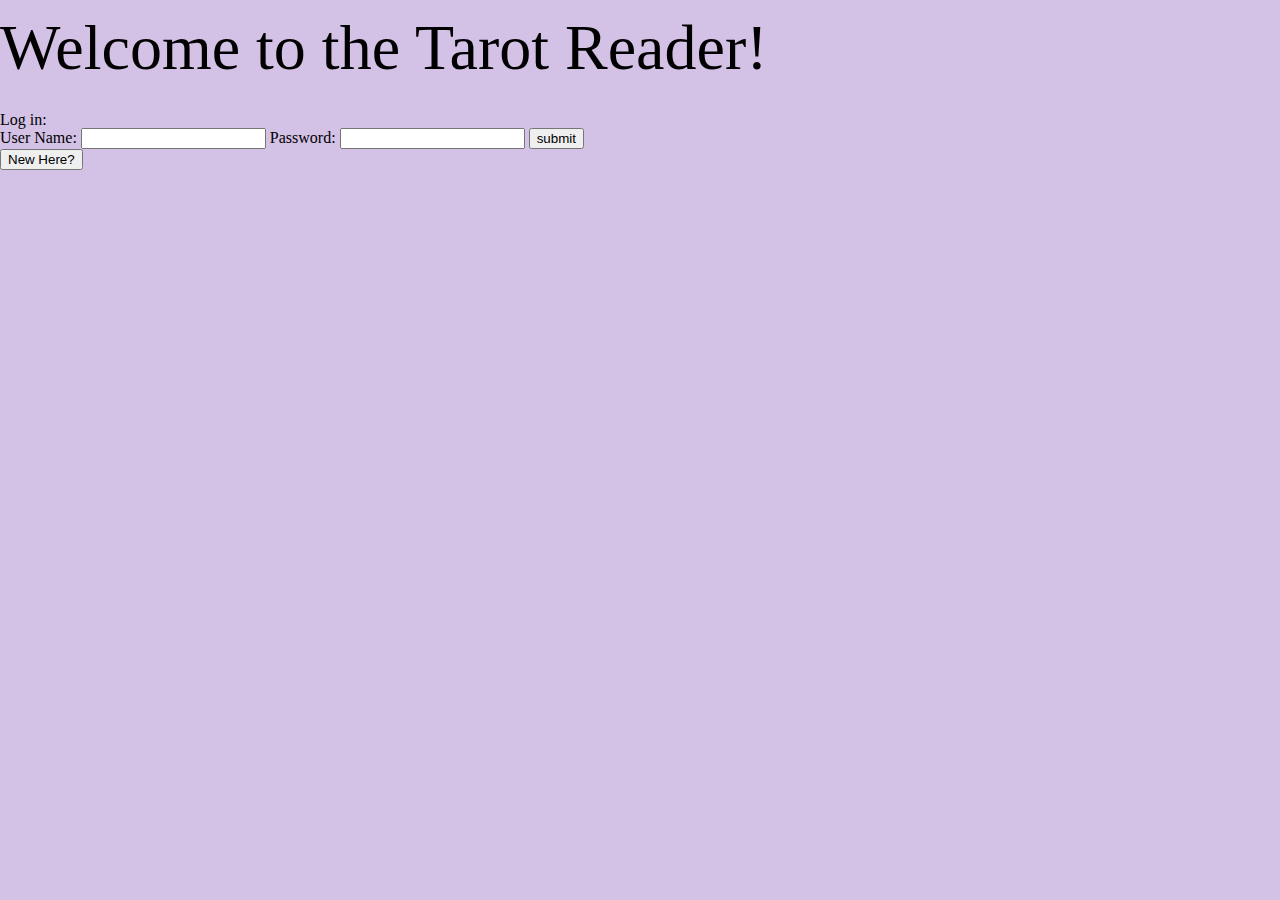
<file: front-end/index.html>
<!DOCTYPE html>
<html lang="en">
<head>
    <meta charset="UTF-8">
    <meta name="viewport" content="width=device-width, initial-scale=1.0">
    <title>Tarot Reader</title>
    <script src="index.js" defer></script>
    <link rel="stylesheet" href="app.css">
</head>
<body>
    <header>
        <h1>Welcome to the Tarot Reader!</h1>
    </header>
    <main>
        <form action="/showUser.html" method="GET" id="login-form">
            <h3>Log in:</h3>
            <label for="user">User Name:</label>
            <input type="text" name="username" id="user">
            <label for="password">Password:</label>
            <input type="text" name="password" id="password">
            <input type="submit" value="submit">
        </form>
        <button id="new-here">New Here?</button>
        <form action="http://localhost:9000/users" method="POST" id="new-user-form" class="hidden">
            <label for="username">Username:</label>
            <input type="text" id="username" name="username">
            <label for="pass-word">Password:</label>
            <input type="text" id="pass-word" name="password">
            <label for="real-name">Name:</label>
            <input type="text" id="real-name" name="real_name">
            <label for="zodiac-sign">Zodiac Sign</label>
            <select name="sign" id="zodiac-sign">
                <option>Aries</option>
                <option>Taurus</option>
                <option>Gemini</option>
                <option>Cancer</option>
                <option>Leo</option>
                <option>Virgo</option>
                <option>Libra</option>
                <option>Scorpio</option>
                <option>Sagittarius</option>
                <option>Capricorn</option>
                <option>Aquarius</option>
                <option>Pieces</option>
            </select>
                <input type="submit" value="Create Account">
        </form>
        <a href="/" class="hidden" id="back-button"><button>Back to Login</button></a>
    </main>
    <footer></footer>
</body>
</html>
</file>
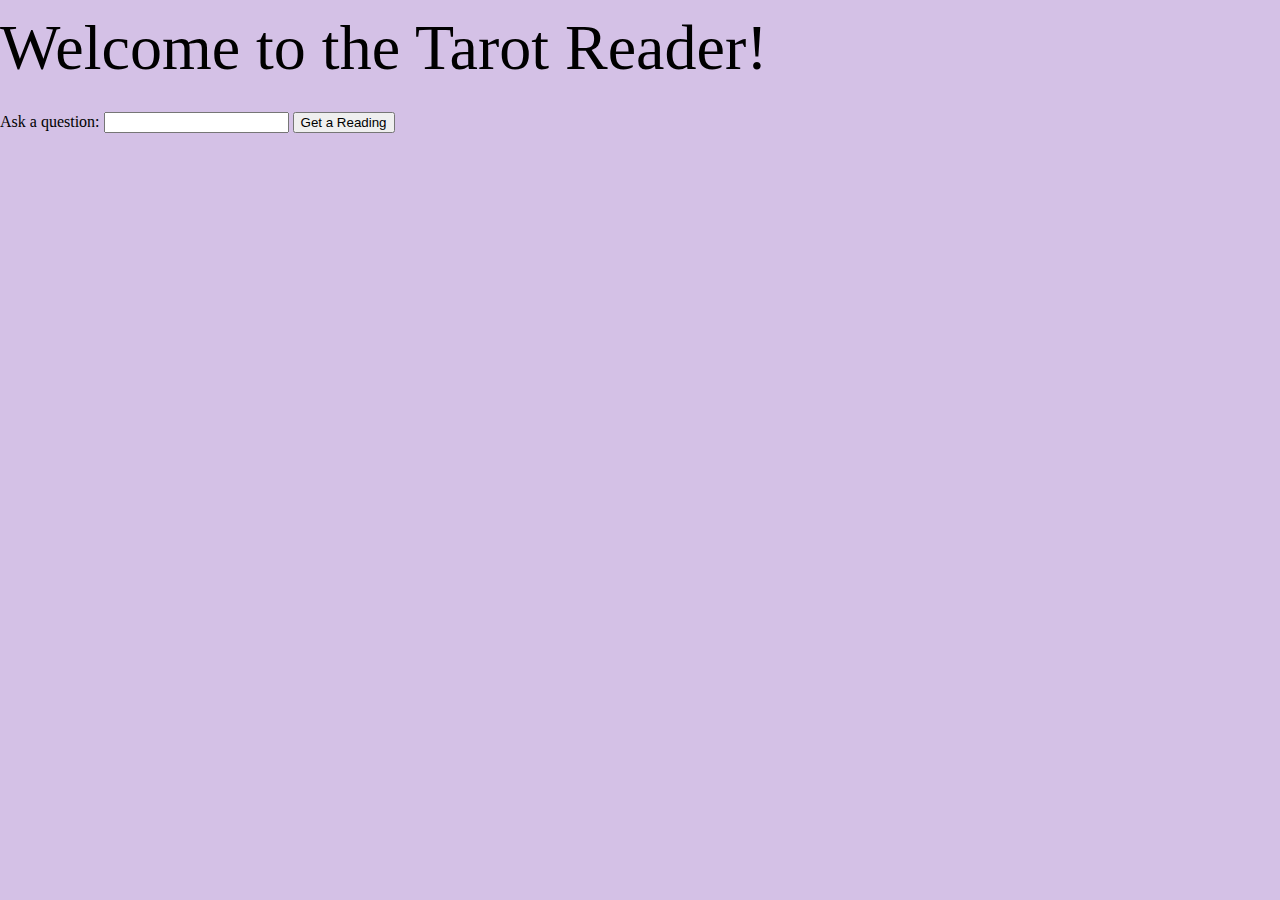
<file: front-end/reading.html>
<!DOCTYPE html>
<html lang="en">
<head>
    <meta charset="UTF-8">
    <meta name="viewport" content="width=device-width, initial-scale=1.0">
    <title>Tarot Reader</title>
    <script src="reading.js" defer></script>
    <link rel="stylesheet" href="app.css">
</head>
<body>
    <header>
        <h1>Welcome to the Tarot Reader!</h1>
    </header>
    <main>
        <form id="question-form" action="">
            <label for="user-question">Ask a question:</label>
            <input type="text" name="question" id="user-question">
            <button id="reading-button" type="button">Get a Reading</button>
        </form>
        <section id="question-display"></section>
        <section class="cards-display"></section>
        <section id="single-card-display"></section>
    </main>
    <footer class="hidden">
        <p>Save this reading?</p>
        <button id="save">Save</button>
        <a href="" id="back-button"><button>Don't Save</button></a>
    </footer>
</body>
</html>
</file>
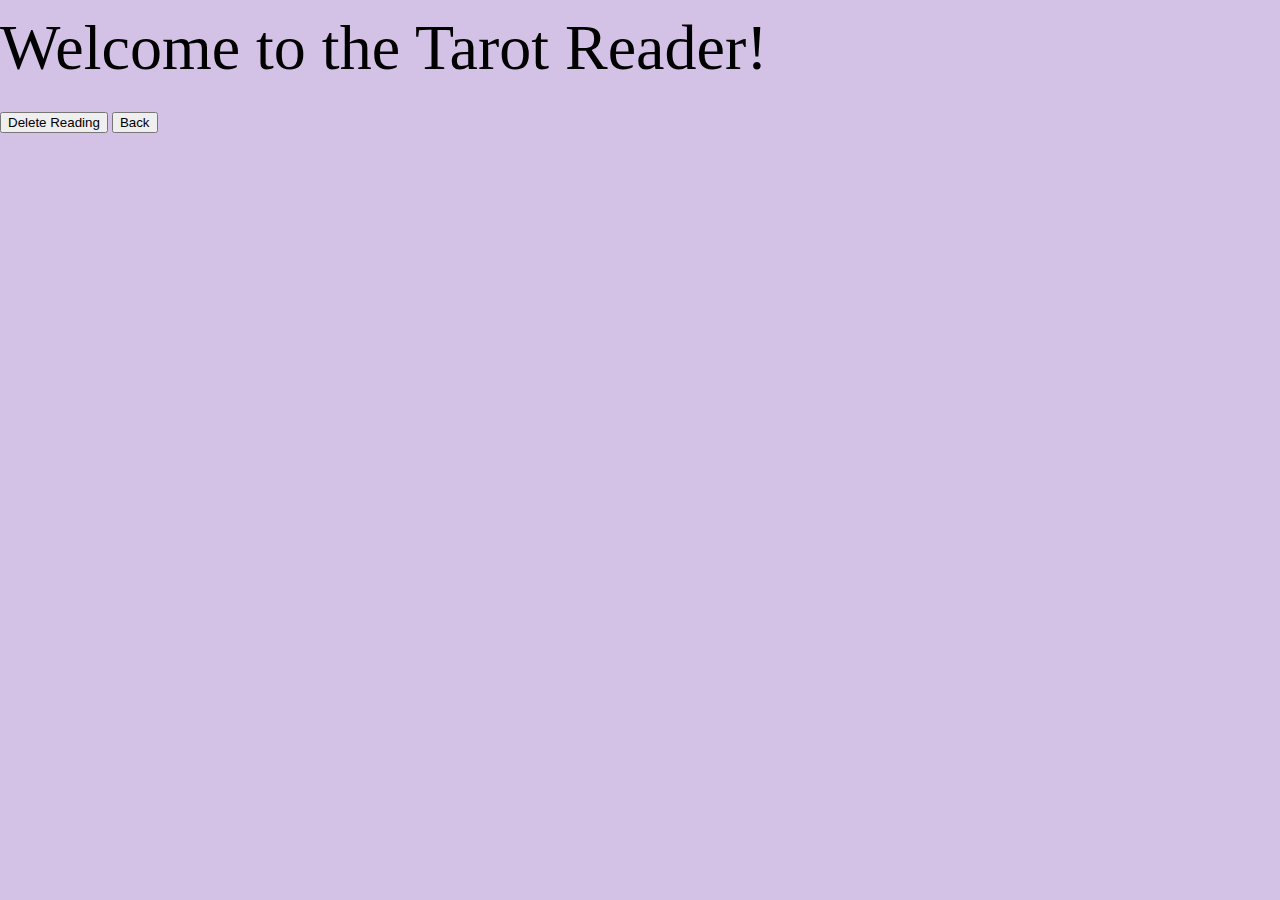
<file: front-end/showFavorite.html>
<!DOCTYPE html>
<html lang="en">
<head>
    <meta charset="UTF-8">
    <meta name="viewport" content="width=device-width, initial-scale=1.0">
    <title>Tarot Reader</title>
    <script src="showFavorite.js" defer></script>
    <link rel="stylesheet" href="app.css">
</head>
<body>
    <header>
        <h1>Welcome to the Tarot Reader!</h1>
    </header>
    <main>
        <section>
            <h2 id="date"></h2>
            <h3 id="question"></h2>
        </section>
        <section class="cards-display"></section>
        <section id="single-card-display"></section>
    </main>
    <footer>
        <button id="delete">Delete Reading</button>
        <a href="" id="back-button"><button>Back</button></a>
    </footer>
</body>
</html>
</file>
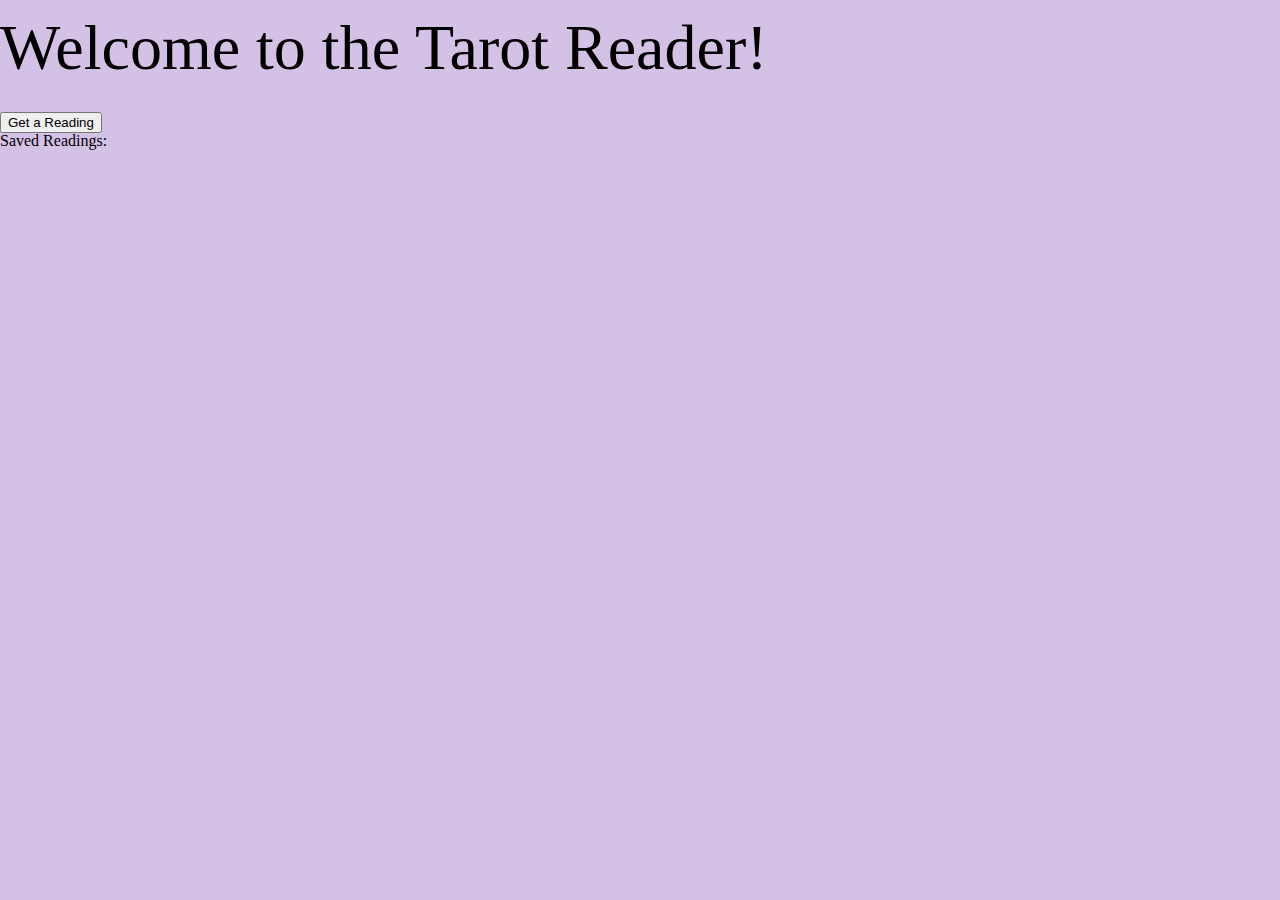
<file: front-end/showUser.html>
<!DOCTYPE html>
<html lang="en">
<head>
    <meta charset="UTF-8">
    <meta name="viewport" content="width=device-width, initial-scale=1.0">
    <title>Tarot Reader</title>
    <script src="showUser.js" defer></script>
    <link rel="stylesheet" href="app.css">
</head>
<body>
    <header>
        <h1>Welcome to the Tarot Reader!</h1>
    </header>
    <main>
        <section id="user-info">
            <h2 id="user-name"></h2>
            <h3 id="user-sign"></h3>
            <a id="reading-link" href="/reading.html">
                <button>Get a Reading</button>
            </a>
        </section>
        <section id="fav-readings">
            <h2>Saved Readings:</h2>
        </section>
    </main>
    <footer></footer>
</body>
</html>
</file>
<file: front-end/app.css>
/* http://meyerweb.com/eric/tools/css/reset/ 
   v2.0 | 20110126
   License: none (public domain)
*/

html, body, div, span, applet, object, iframe,
h1, h2, h3, h4, h5, h6, p, blockquote, pre,
a, abbr, acronym, address, big, cite, code,
del, dfn, em, img, ins, kbd, q, s, samp,
small, strike, strong, sub, sup, tt, var,
b, u, i, center,
dl, dt, dd, ol, ul, li,
fieldset, form, label, legend,
table, caption, tbody, tfoot, thead, tr, th, td,
article, aside, canvas, details, embed, 
figure, figcaption, footer, header, hgroup, 
menu, nav, output, ruby, section, summary,
time, mark, audio, video {
	margin: 0;
	padding: 0;
	border: 0;
	font-size: 100%;
	font: inherit;
	vertical-align: baseline;
}
/* HTML5 display-role reset for older browsers */
article, aside, details, figcaption, figure, 
footer, header, hgroup, menu, nav, section {
	display: block;
}
body {
	line-height: 1;
}
ol, ul {
	list-style: none;
}
blockquote, q {
	quotes: none;
}
blockquote:before, blockquote:after,
q:before, q:after {
	content: '';
	content: none;
}
table {
	border-collapse: collapse;
	border-spacing: 0;
}

/* END MEYER RESET */

body {
    background-color: rgb(212, 193, 230);
}

header {
    padding-top: 1rem;
    padding-bottom: 2rem;
}

h1 {
    font-size: 4rem;
}

.cards-display {
    display: flex;
    flex-wrap: wrap;
}

.single-card-display {
    display: flex;
    flex-wrap: wrap;
}

.description {
    display: flex;
    flex-wrap: column;
    width: 20rem;
    margin: 2rem;
}

.tarot-card {
    height: 35rem;
    display: flex;
    flex-direction: column;
    /* justify-content: space-between; */
    box-shadow: 3px 3px 8px grey;
    width: 20rem;
    margin: 2rem;
    background-color: honeydew;
    padding: 1rem;
}

.tarot-card > h3 {
    font-size: 2rem;
    padding-bottom: 1rem;
}

.hidden {
    display: none;
}
</file>
